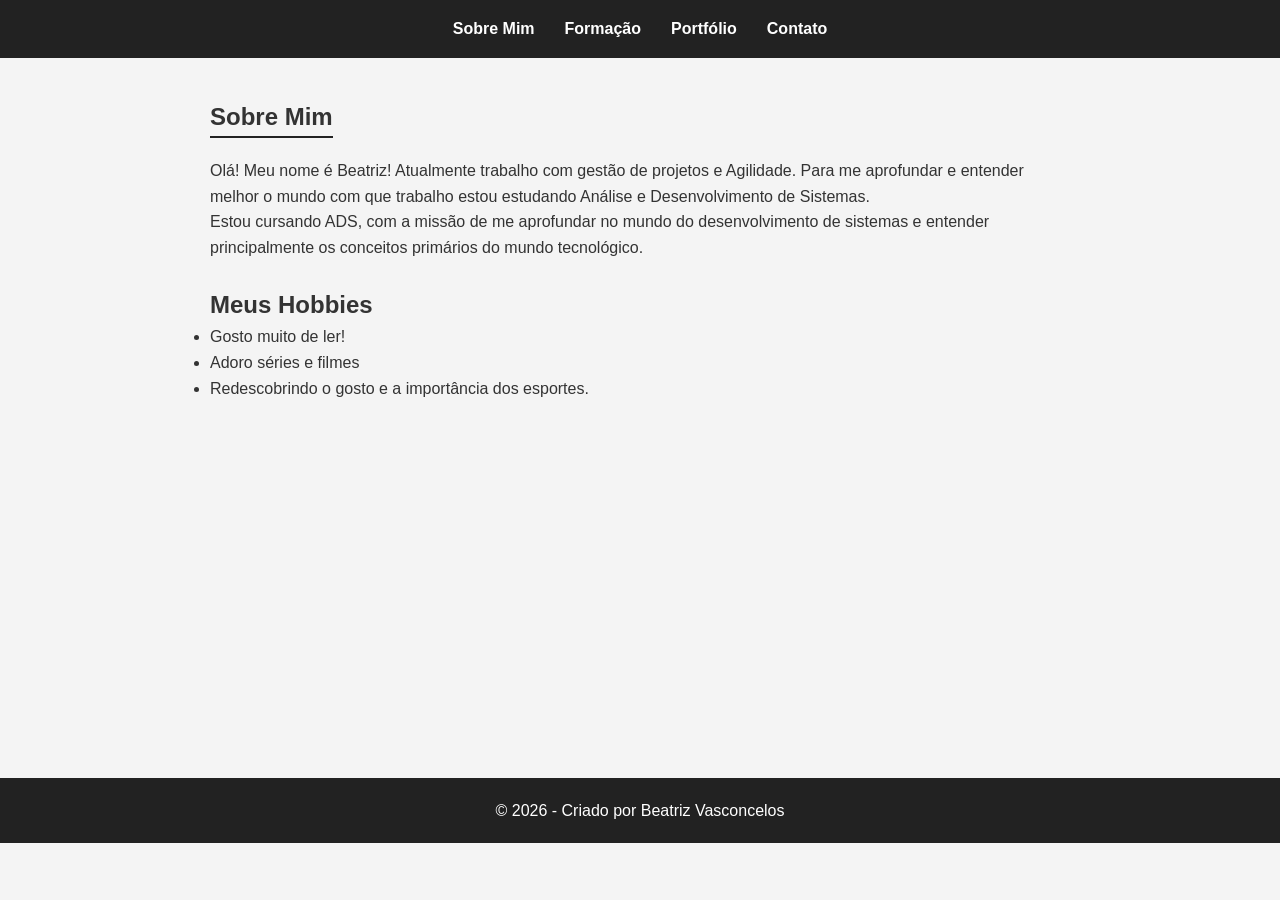
<file: index.html>
<!DOCTYPE html>
<html lang="pt-br">
<head>
    <meta charset="UTF-8">
    <meta name="viewport" content="width=device-width, initial-scale=1.0">
    <title>Meu Portfólio - Sobre Mim</title>
    
    <link rel="stylesheet" href="style.css">
</head>
<body>

    <header>
        <nav>
            <ul>
                <li><a href="index.html">Sobre Mim</a></li>
                <li><a href="formacao.html">Formação</a></li>
                <li><a href="portfolio.html">Portfólio</a></li>
                <li><a href="contato.html">Contato</a></li>
            </ul>
        </nav>
    </header>

    <main>
        <section>
            <h1>Sobre Mim</h1>

            <p>Olá! Meu nome é Beatriz! Atualmente trabalho com gestão de projetos e Agilidade. Para me aprofundar e entender melhor o mundo com que trabalho estou estudando Análise e Desenvolvimento de Sistemas.</p>

            <p>Estou cursando ADS, com a missão de me aprofundar no mundo do desenvolvimento de sistemas e entender principalmente os conceitos primários do mundo tecnológico.</p>

           <br> <h2>Meus Hobbies</h2>
            <ul>
                <li>Gosto muito de ler!</li>
                <li>Adoro séries e filmes</li>
                <li>Redescobrindo o gosto e a importância dos esportes.</li>
            </ul>
        </section>
    </main>

    <footer>
        <p>&copy; 2026 - Criado por Beatriz Vasconcelos</p>
    </footer>

    <script src="script.js"></script>
</body>
</html>
</file>
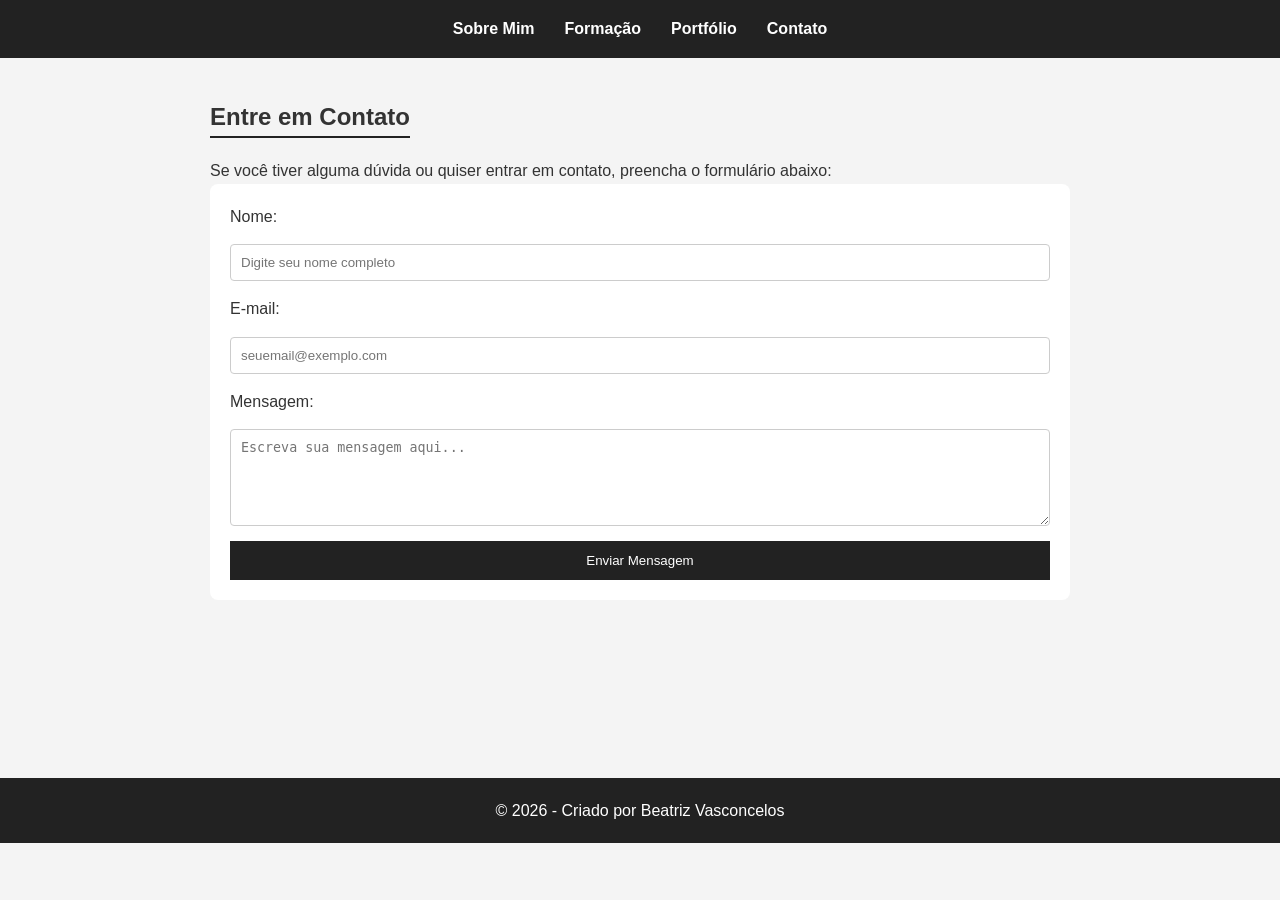
<file: Contato.html>
<!DOCTYPE html>
<html lang="pt-br">
<head>
    <meta charset="UTF-8">
    <meta name="viewport" content="width=device-width, initial-scale=1.0">
    <title>Contato - Meu Portfólio</title>
    
    <link rel="stylesheet" href="style.css">
</head>
<body>

    <header>
        <nav>
            <ul>
                <li><a href="index.html">Sobre Mim</a></li>
                <li><a href="formacao.html">Formação</a></li>
                <li><a href="portfolio.html">Portfólio</a></li>
                <li><a href="contato.html">Contato</a></li>
            </ul>
        </nav>
    </header>

    <main>
        <section>
            <h1>Entre em Contato</h1>
            <p>Se você tiver alguma dúvida ou quiser entrar em contato, preencha o formulário abaixo:</p>

            <form id="formContato">
                
                <label for="nome">Nome:</label>
                <input type="text" id="nome" placeholder="Digite seu nome completo">

                <label for="email">E-mail:</label>
                <input type="email" id="email" placeholder="seuemail@exemplo.com">

                <label for="mensagem">Mensagem:</label>
                <textarea id="mensagem" rows="5" placeholder="Escreva sua mensagem aqui..."></textarea>

                <button type="submit">Enviar Mensagem</button>

            </form>
        </section>
    </main>

    <footer>
        <p>&copy; 2026 - Criado por Beatriz Vasconcelos</p>
    </footer>

    <script src="script.js"></script>
</body>
</html>
</file>
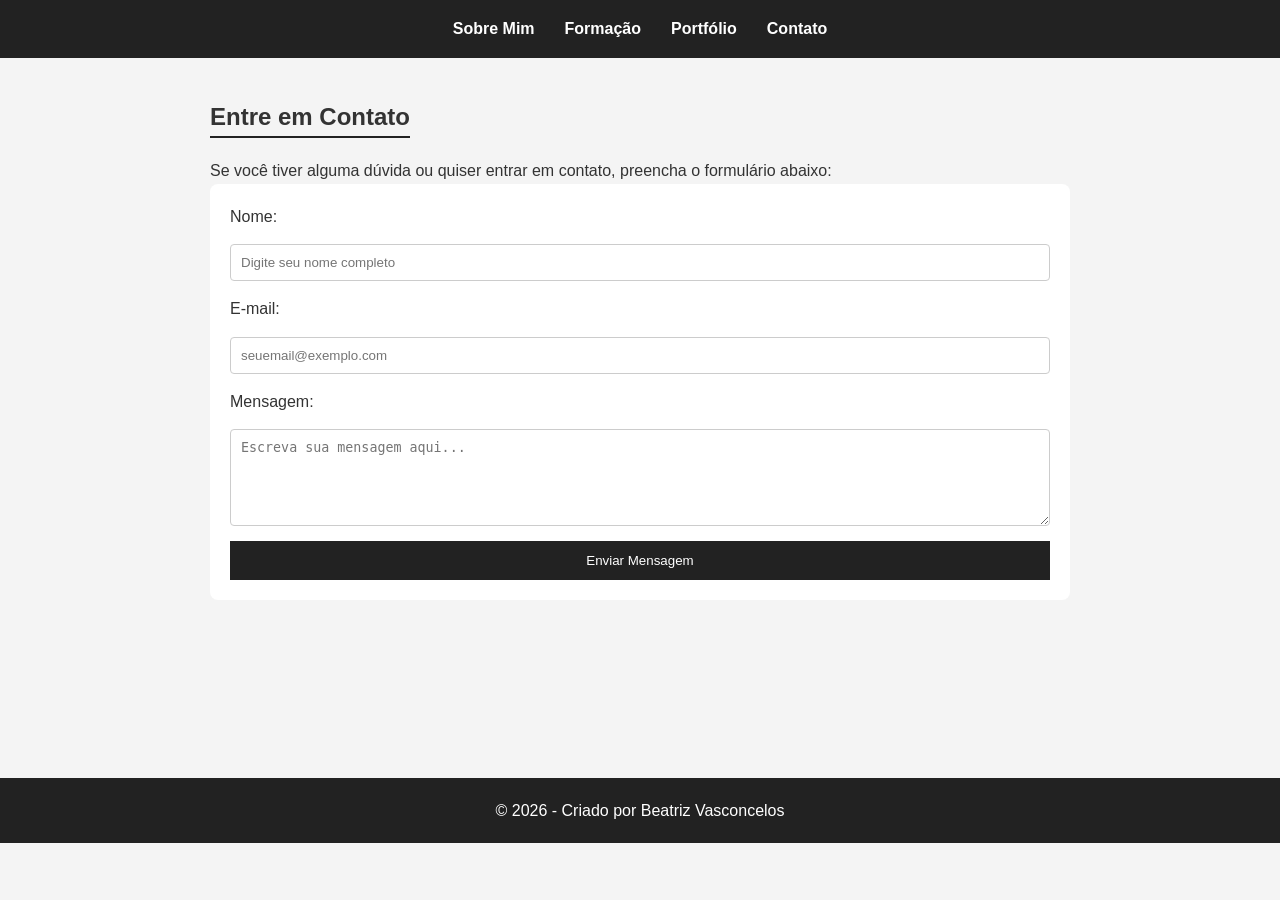
<file: contato.html>
<!DOCTYPE html>
<html lang="pt-br">
<head>
    <meta charset="UTF-8">
    <meta name="viewport" content="width=device-width, initial-scale=1.0">
    <title>Contato - Meu Portfólio</title>
    
    <link rel="stylesheet" href="style.css">
</head>
<body>

    <header>
        <nav>
            <ul>
                <li><a href="index.html">Sobre Mim</a></li>
                <li><a href="formacao.html">Formação</a></li>
                <li><a href="portfolio.html">Portfólio</a></li>
                <li><a href="contato.html">Contato</a></li>
            </ul>
        </nav>
    </header>

    <main>
        <section>
            <h1>Entre em Contato</h1>
            <p>Se você tiver alguma dúvida ou quiser entrar em contato, preencha o formulário abaixo:</p>

            <form id="formContato">
                
                <label for="nome">Nome:</label>
                <input type="text" id="nome" placeholder="Digite seu nome completo">

                <label for="email">E-mail:</label>
                <input type="email" id="email" placeholder="seuemail@exemplo.com">

                <label for="mensagem">Mensagem:</label>
                <textarea id="mensagem" rows="5" placeholder="Escreva sua mensagem aqui..."></textarea>

                <button type="submit">Enviar Mensagem</button>

            </form>
        </section>
    </main>

    <footer>
        <p>&copy; 2026 - Criado por Beatriz Vasconcelos</p>
    </footer>

    <script src="script.js"></script>
</body>
</html>
</file>
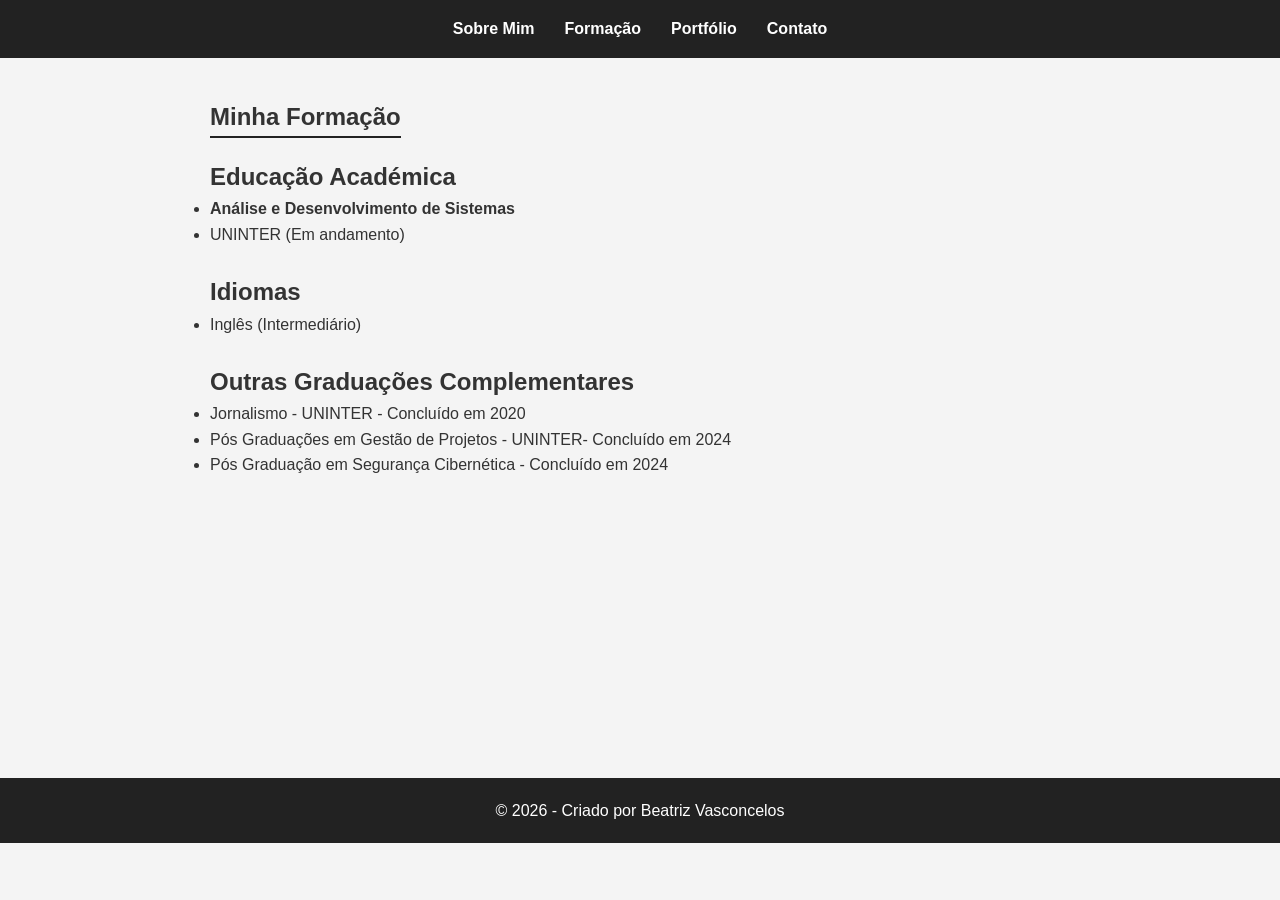
<file: formacao.html>
<!DOCTYPE html>
<html lang="pt-br">
<head>
    <meta charset="UTF-8">
    <meta name="viewport" content="width=device-width, initial-scale=1.0">
    <title>Minha Formação - Portfólio</title>
    
    <link rel="stylesheet" href="style.css">
</head>
<body>

    <header>
        <nav>
            <ul>
                <li><a href="index.html">Sobre Mim</a></li>
                <li><a href="formacao.html">Formação</a></li>
                <li><a href="portfolio.html">Portfólio</a></li>
                <li><a href="contato.html">Contato</a></li>
            </ul>
        </nav>
    </header>

    <main>
        <section>
            <h1>Minha Formação</h1>
            
            <h2>Educação Académica</h2>
            <ul>
                <li><strong>Análise e Desenvolvimento de Sistemas</strong></li>
                <li>UNINTER (Em andamento)</li>
            </ul>


            <br><h2>Idiomas</h2>
            <ul>
                
                <li>Inglês (Intermediário)</li>
            </ul>


            <br><h2>Outras Graduações Complementares</h2>
            <ul>
                <li>Jornalismo - UNINTER - Concluído em 2020</li>
                <li>Pós Graduações em Gestão de Projetos - UNINTER- Concluído em 2024</li>
                <li>Pós Graduação em Segurança Cibernética - Concluído em 2024</li>
            </ul>
        </section>
    </main>

    <footer>
        <p>&copy; 2026 - Criado por Beatriz Vasconcelos</p>
    </footer>

    <script src="script.js"></script>
</body>
</html>
</file>
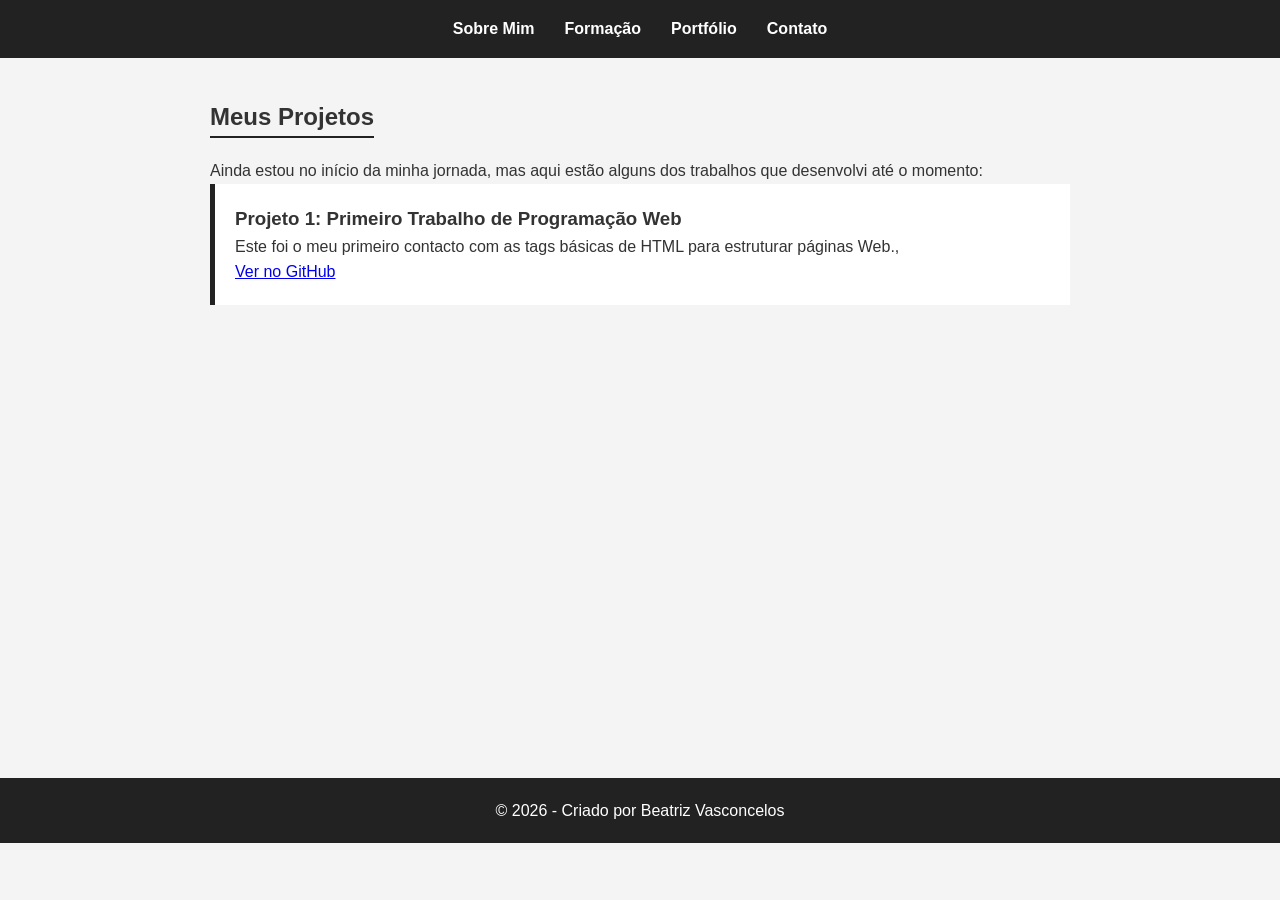
<file: portfolio.html>
<!DOCTYPE html>
<html lang="pt-br">
<head>
    <meta charset="UTF-8">
    <meta name="viewport" content="width=device-width, initial-scale=1.0">
    <title>Meu Portfólio - Projetos</title>
    
    <link rel="stylesheet" href="style.css">
</head>
<body>

    <header>
        <nav>
            <ul>
                <li><a href="index.html">Sobre Mim</a></li>
                <li><a href="formacao.html">Formação</a></li>
                <li><a href="portfolio.html">Portfólio</a></li>
                <li><a href="contato.html">Contato</a></li>
            </ul>
        </nav>
    </header>

    <main>
        <section>
            <h1>Meus Projetos</h1>
            <p>Ainda estou no início da minha jornada, mas aqui estão alguns dos trabalhos que desenvolvi até o momento:</p>

            <div class="projeto">
                <h3>Projeto 1: Primeiro Trabalho de Programação Web</h3>
                <p>Este foi o meu primeiro contacto com as tags básicas de HTML para estruturar páginas Web.,</p>
                <a href=https://github.com/BeeaatrizCellos/fds-projeto>Ver no GitHub</a>
            </div>

          
        </section>
    </main>

    <footer>
        <p>&copy; 2026 - Criado por Beatriz Vasconcelos</p>
    </footer>

    <script src="script.js"></script>
</body>
</html>
</file>
<file: style.css>
/* Limpando margens padrão que o navegador tem para o site ocupar a tela toda */
* {
    margin: 0;
    padding: 0;
    box-sizing: border-box;
}

/* Configurando a fonte do site e a cor de fundo cinza clarinho */
body {
    font-family: Arial, sans-serif;
    line-height: 1.6;
    background-color: #f4f4f4;
    color: #333;
}

/* Estilo do topo do site. Coloquei fundo escuro e centralizei o menu */
header {
    background: #222;
    color: #fff;
    padding: 1rem 0;
    text-align: center;
}

/*  itens do menu ficando um do lado do outro tirei as bolinhas da lista */
nav ul {
    display: flex;
    justify-content: center;
    list-style: none;
}

/* espaço entre os nomes do menu */
nav ul li {
    margin: 0 15px;
}

/* Tirei o sublinhado dos links e deixei a letra branca */
nav ul li a {
    color: white;
    text-decoration: none;
    font-weight: bold;
}

/*  Efeito para mudar a cor do link quando passo o mouse em cima - solicitado pelo prof */
nav ul li a:hover {
    color: #ff9900;
}

/* limitação da largura do conteúdo no meio da tela para não ficar espalhado */
main {
    padding: 40px 20px;
    max-width: 900px;
    margin: auto;
    min-height: 80vh;
}

/*  Estilo para os títulos das páginas */
h1 {
    margin-bottom: 20px;
    border-bottom: 2px solid #222;
    display: inline-block;
}

/* Estilo do formulário de contato para os campos ficarem em pé  */
form {
    display: flex;
    flex-direction: column;
    gap: 15px;
    background: #fff;
    padding: 20px;
    border-radius: 8px;
}

/* Bordas e espaços internos dos campos de digitar */
input, textarea {
    padding: 10px;
    border: 1px solid #ccc;
    border-radius: 4px;
}

/* Estilo do botão de enviar */
button {
    padding: 12px;
    background-color: #222;
    color: white;
    border: none;
    cursor: pointer;
}

/* Estilo para destacar cada projeto na página de Portfólio */
.projeto {
    background: #fff;
    padding: 20px;
    margin-bottom: 20px;
    border-left: 5px solid #222;
}

/* Estilo do rodapé lá no fim da página */
footer {
    text-align: center;
    padding: 20px;
    background: #222;
    color: white;
}
</file>
